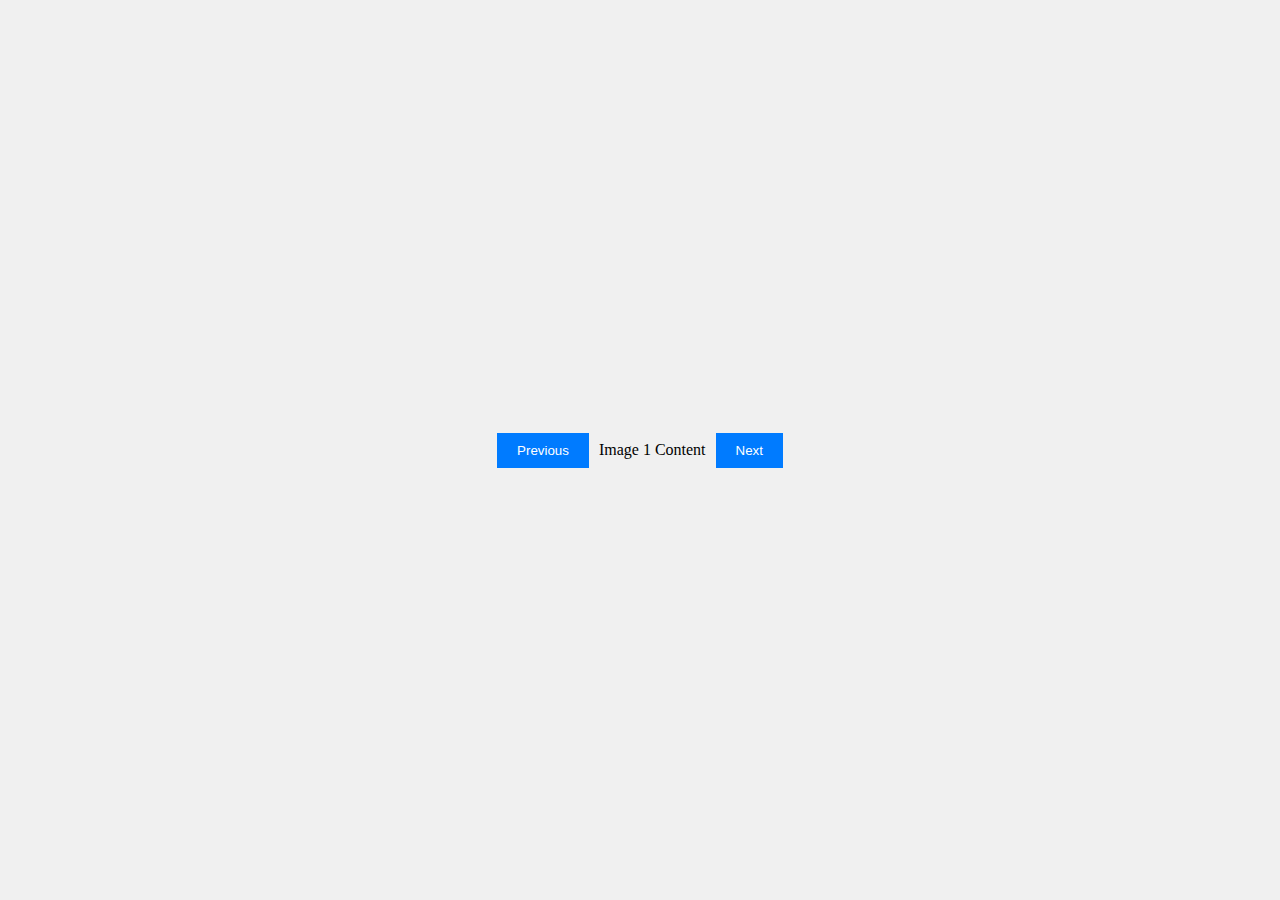
<file: test.html>
<!DOCTYPE html>
<html lang="en">
<head>
  <meta charset="UTF-8">
  <meta name="viewport" content="width=device-width, initial-scale=1.0">
  <title>Gallery</title>
  <style>
    body {
  display: flex;
  justify-content: center;
  align-items: center;
  height: 100vh;
  background-color: #f0f0f0;
  margin: 0;
}

.gallery-container {
  display: flex;
  align-items: center;
}

#prevBtn, #nextBtn {
  background-color: #007BFF;
  color: white;
  border: none;
  padding: 10px 20px;
  margin: 0 10px;
  cursor: pointer;
}

#prevBtn:hover, #nextBtn:hover {
  background-color: #0056b3;
}

.gallery {
  display: flex;
  justify-content: center;
  align-items: center;
}

.image {
  display: none;
}

.image.active {
  display: block;
}

  </style>
</head>
<body>
  <div class="gallery-container">
    <button id="prevBtn">Previous</button>
    
    <div class="gallery" id="gallery">
      <div class="image" id="image1">Image 1 Content</div>
      <div class="image" id="image2" style="display:none;">Image 2 Content</div>
      <div class="image" id="image3" style="display:none;">Image 3 Content</div>
      <div class="image" id="image4" style="display:none;">Image 4 Content</div>
      <div class="image" id="image5" style="display:none;">Image 5 Content</div>
    </div>
    
    <button id="nextBtn">Next</button>
  </div>

  <script>
    const images = ['image1', 'image2', 'image3', 'image4', 'image5'];

let currentIndex = 0;

const prevBtn = document.getElementById('prevBtn');
const nextBtn = document.getElementById('nextBtn');

function updateGallery() {
  images.forEach((id, index) => {
    const element = document.getElementById(id);
    if (index === currentIndex) {
      element.style.display = 'block';
    } else {
      element.style.display = 'none';
    }
  });
}

function getImageIndexById(id) {
  return images.indexOf(id);
}

prevBtn.addEventListener('click', () => {
  const currentId = images[currentIndex];
  const currentPos = getImageIndexById(currentId);
  console.log(`Current image ID: ${currentId}, Position: ${currentPos}`);

  currentIndex = (currentIndex > 0) ? currentIndex - 1 : images.length - 1;
  updateGallery();
});

nextBtn.addEventListener('click', () => {
  const currentId = images[currentIndex];
  const currentPos = getImageIndexById(currentId);
  console.log(`Current image ID: ${currentId}, Position: ${currentPos}`);

  currentIndex = (currentIndex < images.length - 1) ? currentIndex + 1 : 0;
  updateGallery();
});

// Initial display
updateGallery();

  </script>
</body>
</html>
</file>
